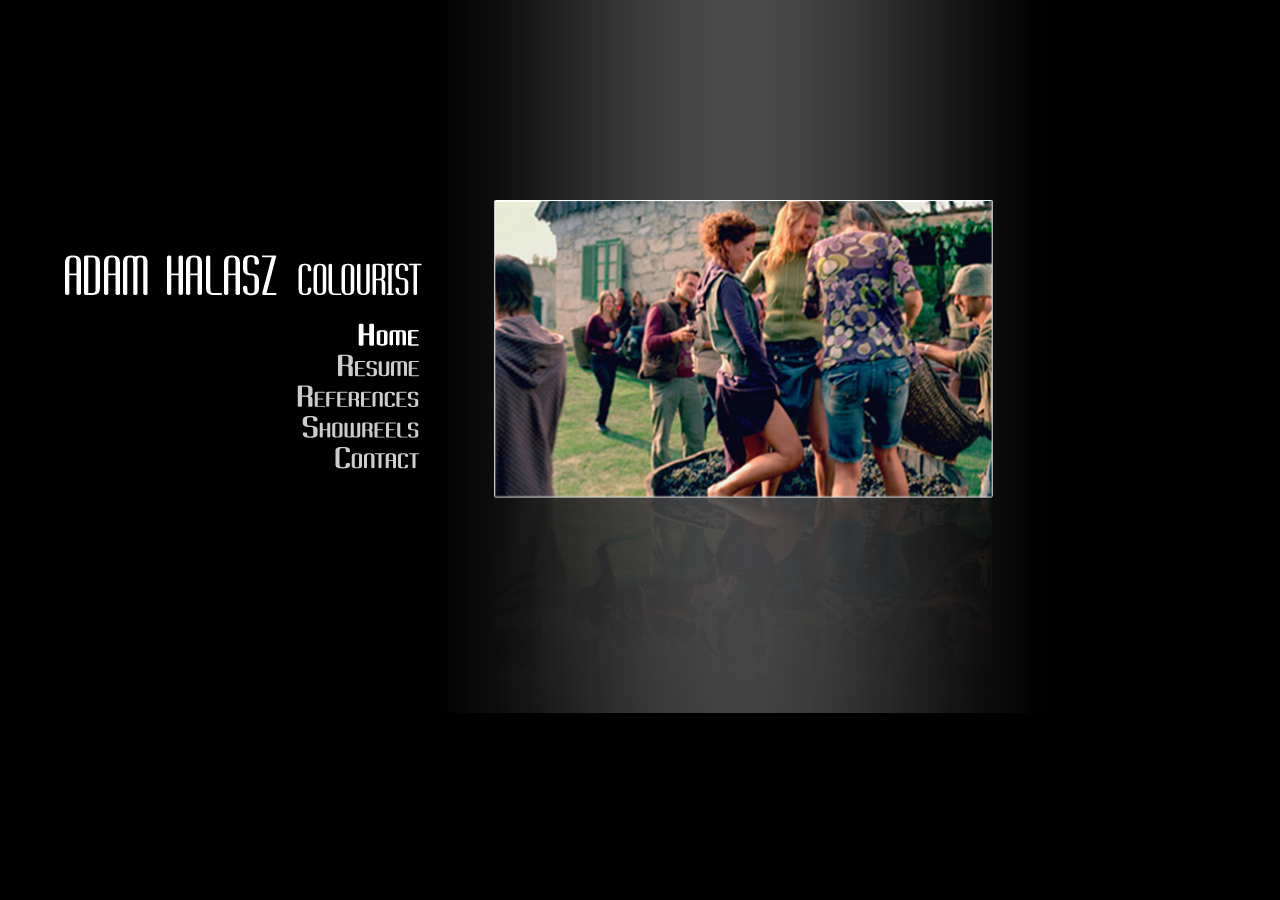
<file: index.html>
<!DOCTYPE html PUBLIC "-//W3C//DTD XHTML 1.0 Transitional//EN" "http://www.w3.org/TR/xhtml1/DTD/xhtml1-transitional.dtd">
<html xmlns="http://www.w3.org/1999/xhtml">
<head>
<meta http-equiv="Content-Type" content="text/html; charset=utf-8" />
<title>Adam Halasz colourist</title>
<link href="css/adamHalasz_website2.css" rel="stylesheet" type="text/css" />
<link rel="shortcut icon" href="favicon.ico" type="image/x-icon" />
</head>
<body>
<div id="hatter">
  <div id="hatter_csik" class="csikos_hatteru" >
    <div id="home_kep"><img src="img/kep_home.png" alt="home" width="499" height="513" /></div>
    <!--img src="png/hatter_csik.png" alt="hatter" width="638" height="713" /-->
  </div>  
  <div id="hatter_menu">
    <div id="adamHalaszColourist">
        <a href="index.html" class="img-link-a">
            <img id="img_maintitle" src="png/adamhalaszcolourist.png" alt="adam halasz colourist" width="367" height="59" />
        </a>
    </div>
    <div id="menu">
      <div id="menu_home"><a class="menuitem-a" href="index.html"><img id="img_menu_home" src="img/menu_home.png" alt="menu_home" width="139" height="93" class="img-menu-item-selected" /></a></div>
      <div id="menu_resume"><a class="menuitem-a" href="resume.html"><img id="img_menu_resume" src="img/menu_resume.png" alt="menu_resume" width="139" height="93" class="img-menu-item" /></a></div>
      <div id="menu_references"><a class="menuitem-a" href="http://www.imdb.com/name/nm2840655/" target="_blank"><img id="img_menu_references" src="img/menu_gomb_references.png" alt="menu_references" width="139" height="93" class="img-menu-item" /></a></div>
      <div id="menu_showreels"><a class="menuitem-a" href="showreels.html"><img id="img_menu_showreels" src="img/menu_showreels.png" alt="menu_showreels" width="139" height="93" class="img-menu-item" /></a></div>
      <div id="menu_contact"><a class="menuitem-a" href="contact.html"><img id="img_menu_contact" src="img/menu_contact.png" alt="menu_contact" width="139" height="93" class="img-menu-item" /></a></div>
    </div>  </div>
  <div id="hatter_showreels_flash">
  
  </div>
</div>
</body>
</html>
</file>
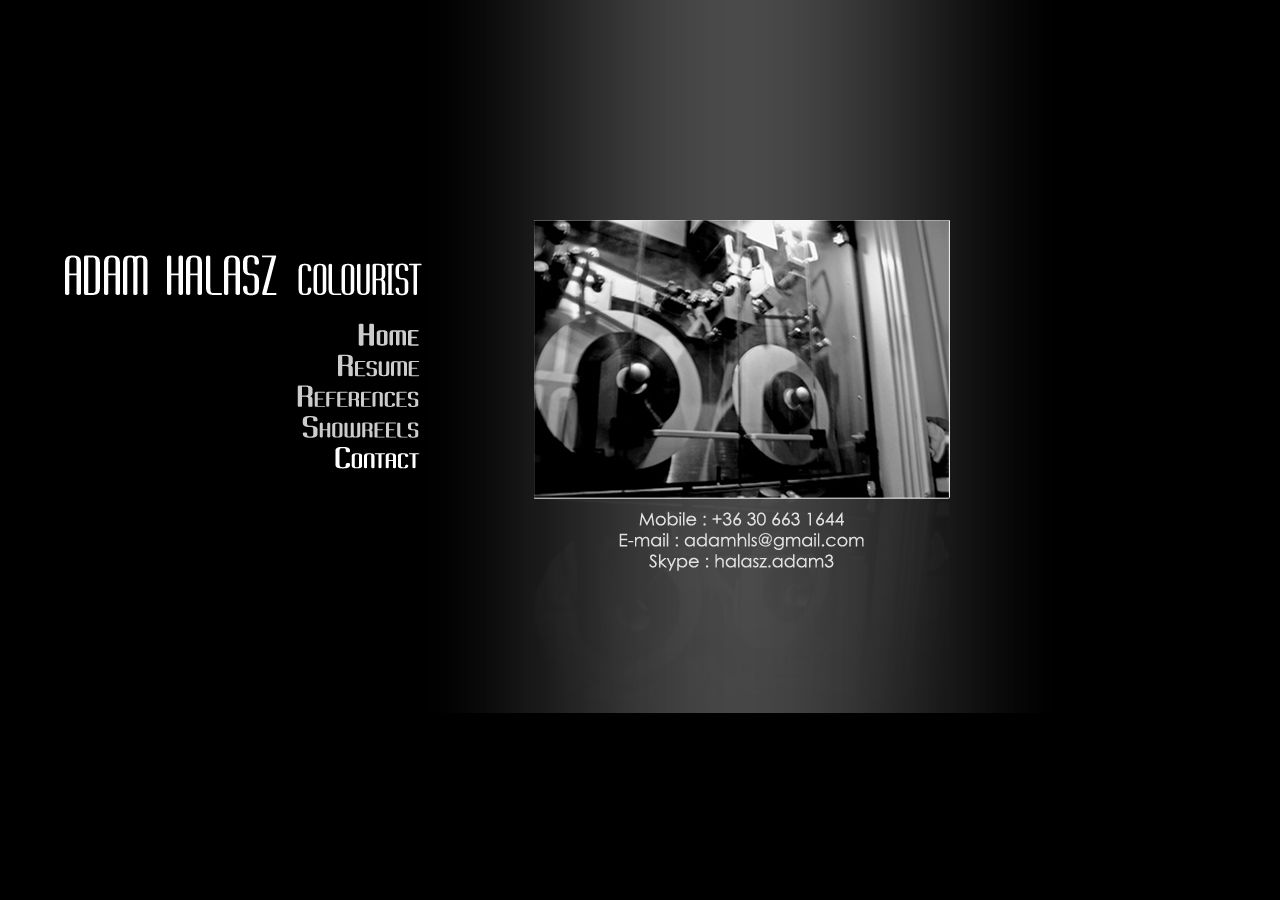
<file: contact.html>
<!DOCTYPE html PUBLIC "-//W3C//DTD XHTML 1.0 Transitional//EN" "http://www.w3.org/TR/xhtml1/DTD/xhtml1-transitional.dtd">
<html xmlns="http://www.w3.org/1999/xhtml">
<head>
<meta http-equiv="Content-Type" content="text/html; charset=UTF-8" />
<title>Adam Halasz colourist</title>
<link href="css/adamHalasz_website2.css" rel="stylesheet" type="text/css" />
<Link rel="shortcut icon" href="favicon.ico">
</head>
<body>
<div id="hatter">
  <div id="hatter_csik" class="csikos_hatteru" >
    <div id="home_kep">
      <div id="contact_kep">
        <div id="contact_adatok">
            <!-- img src="png/contact_adatok.png" width="416" height="62" / -->
            <div class="contact-item" id="contact-item-1">
                <img src="img/contact_adatok_mobile.png" class="contact-item-img" width="416" height="42" />
            </div>
            <!--
            <div class="contact-item" id="contact-item-2">
                <img src="img/contact_adatok_indiaimobil.png"  class="contact-item-img" width="416" height="42" />
            </div>
            
            <div class="contact-item" id="contact-item-3">
                <img src="img/contact_adatok_email.png"  class="contact-item-img" width="416" height="42" />
            </div>
            <div class="contact-item" id="contact-item-4">
                <img src="img/contact_adatok_skype.png"  class="contact-item-img" width="416" height="42" />
            </div>-->
                       

            
            <div class="contact-item" id="contact-item-2">
                <img src="img/contact_adatok_email.png"  class="contact-item-img" width="416" height="42" />
            </div>
            <div class="contact-item" id="contact-item-3">
                <img src="img/contact_adatok_skype.png"  class="contact-item-img" width="416" height="42" />
            </div>
						
						
						
        </div>
        <img src="png/contact_kep.png" alt="contact" width="416" height="494" />
      </div>
    </div>
    <!--img src="png/hatter_csik.png" alt="hatter" width="638" height="713" /-->
  </div>  
  <div id="hatter_menu">
    <div id="adamHalaszColourist">
        <a href="index.html" class="img-link-a">
            <img id="img_maintitle" src="png/adamhalaszcolourist.png" alt="adam halasz colourist" width="367" height="59" />
        </a>
    </div>
    <div id="menu">
      <div id="menu_home"><a class="menuitem-a" href="index.html"><img id="img_menu_home" src="img/menu_home.png" alt="menu_home" width="139" height="93" class="img-menu-item" /></a></div>
      <div id="menu_resume"><a class="menuitem-a" href="resume.html"><img id="img_menu_resume" src="img/menu_resume.png" alt="menu_resume" width="139" height="93" class="img-menu-item" /></a></div>
      <div id="menu_references"><a class="menuitem-a" href="http://www.imdb.com/name/nm2840655/" target="_blank"><img id="img_menu_references" src="img/menu_gomb_references.png" alt="menu_references" width="139" height="93" class="img-menu-item" /></a></div>
      <div id="menu_showreels"><a class="menuitem-a" href="showreels.html"><img id="img_menu_showreels" src="img/menu_showreels.png" alt="menu_showreels" width="139" height="93" class="img-menu-item" /></a></div>
      <div id="menu_contact"><a class="menuitem-a" href="contact.html"><img id="img_menu_contact" src="img/menu_contact.png" alt="menu_contact" width="139" height="93" class="img-menu-item-selected" /></a></div>
    </div>  </div>
</div>
</body>
</html>
</file>
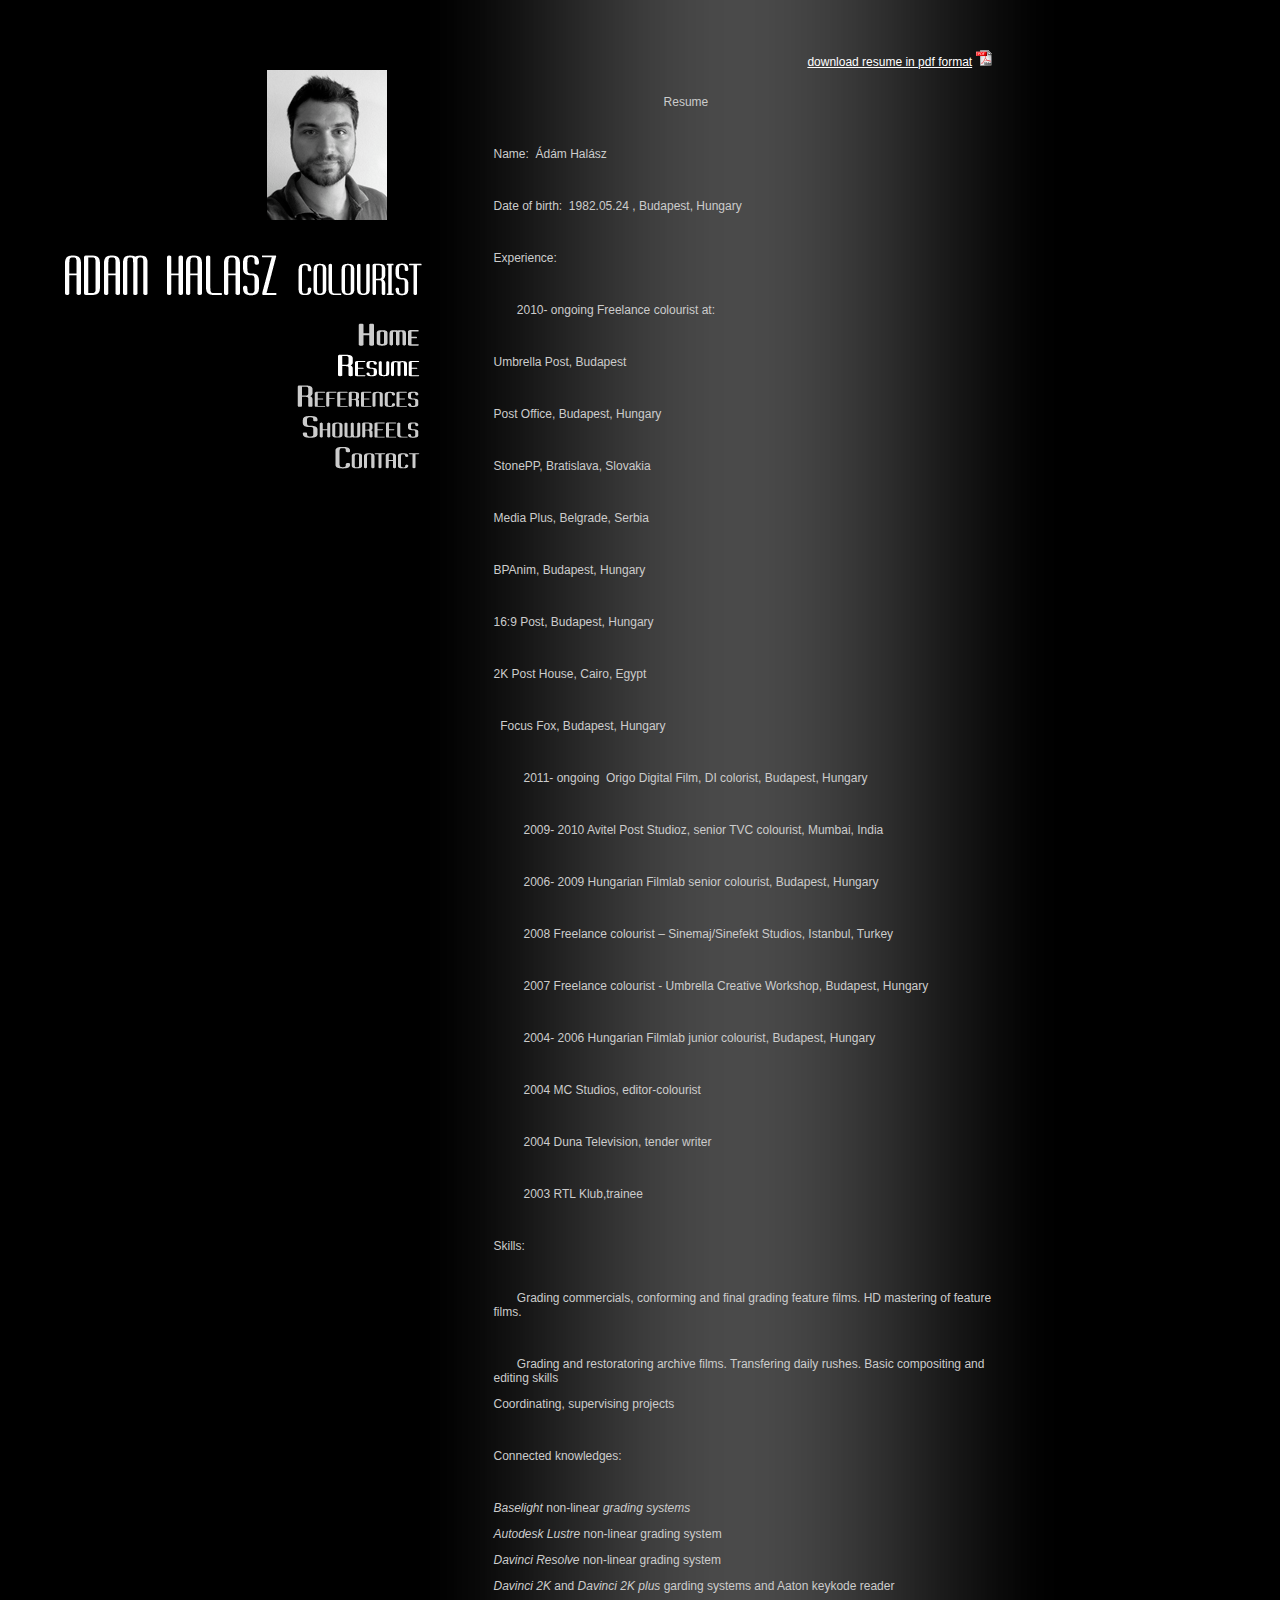
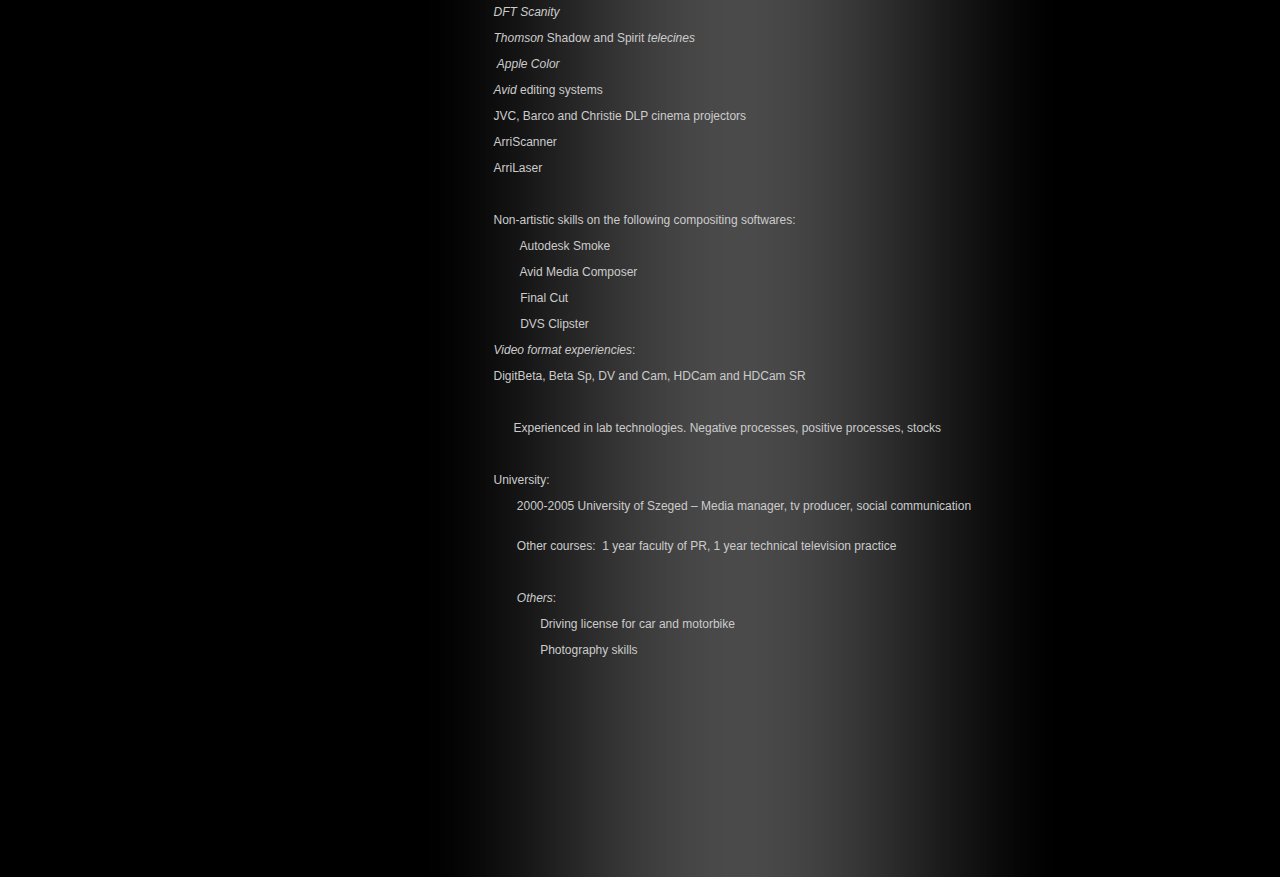
<file: resume.html>
<!DOCTYPE html PUBLIC "-//W3C//DTD XHTML 1.0 Transitional//EN" "http://www.w3.org/TR/xhtml1/DTD/xhtml1-transitional.dtd">
<html xmlns="http://www.w3.org/1999/xhtml">
<head>
<meta http-equiv="Content-Type" content="text/html; charset=UTF-8" />
<title>Adam Halasz colourist</title>
<link href="css/adamHalasz_website2.css" rel="stylesheet" type="text/css" />
<Link rel="shortcut icon" href="favicon.ico">
</head>
<body>
<div id="hatter">
  <div id="hatter_csik_resume" class="csikos_hatteru" >
    <div id="div_resume_content">
	<div align="right"><a href="Adam_Halasz_colorist_resume.pdf" target="_blank">download resume in pdf format</a> <img src="png/pdf.gif" alt="" width="16px" /></div><br />

<p class="p1">                                                   <span class="s1">Resume</span></p>
<p class="p2"><br></p>
<p class="p1">Name:  Ádám Halász                                                </p>
<p class="p3"><br></p>
<p class="p1">Date of birth:  1982.05.24 <span class="s2">, </span><span class="s3">Budapest, Hungary</span><span class="s4">       </span></p>
<p class="p4"><span class="s1"></span><br></p>
<p class="p5"><span class="s1">Experience:</span></p>
<p class="p6"><br></p>
<p class="p1"><span class="s2"><span class="Apple-converted-space">       </span></span>2010- ongoing Freelance<span class="s2"> </span>colourist at:</p>
<p class="p6"><br></p>
<p class="p7">Umbrella Post, Budapest</p>
<p class="p8"><br></p>
<p class="p7">Post Office, Budapest, Hungary</p>
<p class="p8"><br></p>
<p class="p7">StonePP, Bratislava, Slovakia<span class="Apple-converted-space"> </span></p>
<p class="p8"><br></p>
<p class="p7">Media Plus, Belgrade, Serbia</p>
<p class="p8"><br></p>
<p class="p7">BPAnim, Budapest, Hungary</p>
<p class="p9"><br></p>
<p class="p7">16:9 Post, Budapest, Hungary</p>
<p class="p8"><br></p>
<p class="p7">2K Post House, Cairo, Egypt</p>
<p class="p6"><br></p>
<p class="p1"><span class="s2"><span class="Apple-converted-space"> <span class="Apple-tab-span">	</span><span class="Apple-tab-span">	</span><span class="Apple-tab-span">	</span><span class="Apple-tab-span">	</span><span class="Apple-tab-span">	</span></span></span>Focus Fox, Budapest, Hungary<span class="Apple-converted-space"> </span></p>
<p class="p6"><br></p>
<p class="p1"><span class="s2"><span class="Apple-converted-space">         </span></span>2011- ongoing<span class="s2"><span class="Apple-converted-space">  </span></span>Origo Digital Film, DI colorist, Budapest, Hungary<span class="s2"> <span class="Apple-converted-space">         </span></span></p>
<p class="p6"><span class="Apple-converted-space">    </span></p>
<p class="p1"><span class="s2"><span class="Apple-converted-space">         </span></span>2009- 2010 Avitel Post Studioz, senior TVC colo<span class="s3">u</span>rist, Mumbai, India<span class="s2"> <span class="Apple-converted-space">       </span></span></p>
<p class="p6"><span class="Apple-converted-space">         </span></p>
<p class="p1"><span class="s2"><span class="Apple-converted-space">         </span></span>2006- 2009 Hungarian Filmlab senior colo<span class="s3">u</span>rist,<span class="s2"> </span>Budapest<span class="s2">,</span> Hungary</p>
<p class="p6"><span class="Apple-converted-space">         </span></p>
<p class="p1"><span class="s2"><span class="Apple-converted-space">         </span></span>2008 Freelance colo<span class="s3">u</span>rist – Sinemaj/Sinefekt Studios, Istanbul, Tur<span class="s2">k</span>ey</p>
<p class="p6"><span class="Apple-converted-space">         </span></p>
<p class="p1"><span class="s2"><span class="Apple-converted-space">         </span></span>2007 Freelance colo<span class="s3">u</span>rist - Umbrella Creative Workshop,<span class="s2"> </span>Budapest<span class="s2">,</span> Hungary</p>
<p class="p6"><span class="Apple-converted-space">         </span></p>
<p class="p1"><span class="s2"><span class="Apple-converted-space">         </span></span>2004-<span class="s2"> </span>2006 Hungarian Filmlab junior colo<span class="s3">u</span>rist,<span class="s2"> </span>Budapest<span class="s2">,</span> Hungary</p>
<p class="p6"><span class="Apple-converted-space">         </span></p>
<p class="p1"><span class="s2"><span class="Apple-converted-space">         </span></span>2004 MC Studios, editor-colo<span class="s3">u</span>rist<span class="Apple-converted-space">   </span><span class="s2"> <span class="Apple-converted-space"> </span></span></p>
<p class="p6"><span class="Apple-converted-space">         </span></p>
<p class="p1"><span class="s2"><span class="Apple-converted-space">         </span></span>2004 Duna Television, tender writer</p>
<p class="p10"><span class="Apple-converted-space">    </span><span class="s5">   </span><span class="Apple-converted-space"> </span></p>
<p class="p1"><span class="s2"><span class="Apple-converted-space">         </span></span>2003 RTL Klub,trainee</p>
<p class="p6"><span class="s1"></span><br></p>
<p class="p5"><span class="s1">Skills:</span></p>
<p class="p1">     <span class="s2"> </span> </p>
<p class="p1"><span class="Apple-converted-space">       </span>Grading commercials, conforming and final grading feature films. HD mastering of feature films.        </p>
<p class="p1">       </p>
<p class="p1"><span class="Apple-converted-space">       </span>Grading and restoratoring archive films. Transfering daily rushes. Basic compositing and editing skills<span class="s2"><span class="Apple-converted-space">       </span></span></p>
<p class="p1">Coordinating, supervising projects</p>
<p class="p4"><span class="s1"></span><br></p>
<p class="p5"><span class="s1">Connected knowledges:</span></p>
<p class="p6"><b></b><br></p>
<p class="p1"><i>Baselight</i> non<span class="s2">-</span>linear <i>grading systems</i><span class="Apple-converted-space"> </span></p>
<p class="p1"><i>Autodesk Lustre</i> non-linear grading system<span class="Apple-converted-space"> </span></p>
<p class="p1"><i>Davinci Resolve</i> non-linear grading system</p>
<p class="p1"><i>Davinci</i> <i>2K</i> and <i>Davinci 2K plus</i> garding systems and Aaton keykode reader</p>
<p class="p1"><i>DFT Scanity</i></p>
<p class="p1"><i>Thomson</i> Shadow and Spirit <i>telecines</i></p>
<p class="p1"><span class="s2"><span class="Apple-converted-space"> </span></span><i>Apple Color</i><span class="Apple-converted-space"> </span></p>
<p class="p1"><i>Avid</i> editing systems</p>
<p class="p1">JVC, Barco and Christie DLP cinema projectors</p>
<p class="p1">ArriScanner</p>
<p class="p1">ArriLaser</p>
<p class="p6"><br></p>
<p class="p1">Non-artistic skills on the following compositing softwares:</p>
<p class="p1"><span class="s6"><span class="Apple-converted-space">        </span></span>Autodesk Smoke</p>
<p class="p1"><span class="Apple-converted-space">        </span>Avid Media Composer</p>
<p class="p1"><span class="Apple-converted-space">        </span>Final Cut<span class="Apple-converted-space"> </span></p>
<p class="p1"><span class="Apple-converted-space">        </span><span class="s2">DVS </span>Clipster</p>
<p class="p11"><i>Video format experiencies</i>:<span class="Apple-converted-space"> </span></p>
<p class="p12">DigitBeta, Beta Sp, DV and Cam, HDCam and HDCam SR</p>
<p class="p1">     <span class="Apple-converted-space"> </span></p>
<p class="p1"><span class="Apple-converted-space">      </span>Experienced in lab technologies. Negative processes, positive processes, stocks</p>
<p class="p6"><span class="s1"></span><br></p>
<p class="p1"><span class="s1">University:</span></p>
<p class="p1">       2000-2005 University of Szeged – <span class="s2">M</span>edia<span class="s2"> </span>manager, tv producer<span class="s2">, </span>social communication                   <span class="Apple-converted-space"> </span></p>
<p class="p1">       Other courses:  1 year faculty of PR, 1 year technical<span class="s2"> </span>television practice</p>
<p class="p6"><br></p>
<p class="p10"><span class="Apple-converted-space">       </span><span class="s5"><i>Others</i>:</span></p>
<p class="p1"><span class="s2"><span class="Apple-converted-space">              </span></span>Driving license for car and motorbike</p>
<p class="p1"><span class="s2"><span class="Apple-converted-space">              </span></span>Photography skills</p>
<p class="p6"><br></p>
<p class="p6"><br></p>
<p class="p2"><br></p>
<p class="p2"><br></p>
<p class="p2"><br></p>
<p class="p6"><br></p>
<p class="p13"><br></p>
<p class="p6"><br></p>
	
    </div>
  </div>  
  <div id="hatter_menu">
    <div id="div_resume_picture">
        <img id="img_resume_picture" src="img/Resume_picture.jpg" alt="img_resume_picture" />
    </div>
    <div id="adamHalaszColourist">
        <a href="index.html" class="img-link-a">
            <img id="img_maintitle" src="png/adamhalaszcolourist.png" alt="adam halasz colourist" width="367" height="59" />
        </a>
    </div>
    <div id="menu">
      <div id="menu_home"><a class="menuitem-a" href="index.html"><img id="img_menu_home" src="img/menu_home.png" alt="menu_home" width="139" height="93" class="img-menu-item" /></a></div>
      <div id="menu_resume"><a class="menuitem-a" href="resume.html"><img id="img_menu_resume" src="img/menu_resume.png" alt="menu_resume" width="139" height="93" class="img-menu-item-selected" /></a></div>
      <div id="menu_references"><a class="menuitem-a" href="http://www.imdb.com/name/nm2840655/" target="_blank"><img id="img_menu_references" src="img/menu_gomb_references.png" alt="menu_references" width="139" height="93" class="img-menu-item" /></a></div>
      <div id="menu_showreels"><a class="menuitem-a" href="showreels.html"><img id="img_menu_showreels" src="img/menu_showreels.png" alt="menu_showreels" width="139" height="93" class="img-menu-item" /></a></div>
      <div id="menu_contact"><a class="menuitem-a" href="contact.html"><img id="img_menu_contact" src="img/menu_contact.png" alt="menu_contact" width="139" height="93" class="img-menu-item" /></a></div>
    </div>  </div>
</div>
</body>
</html>
</file>
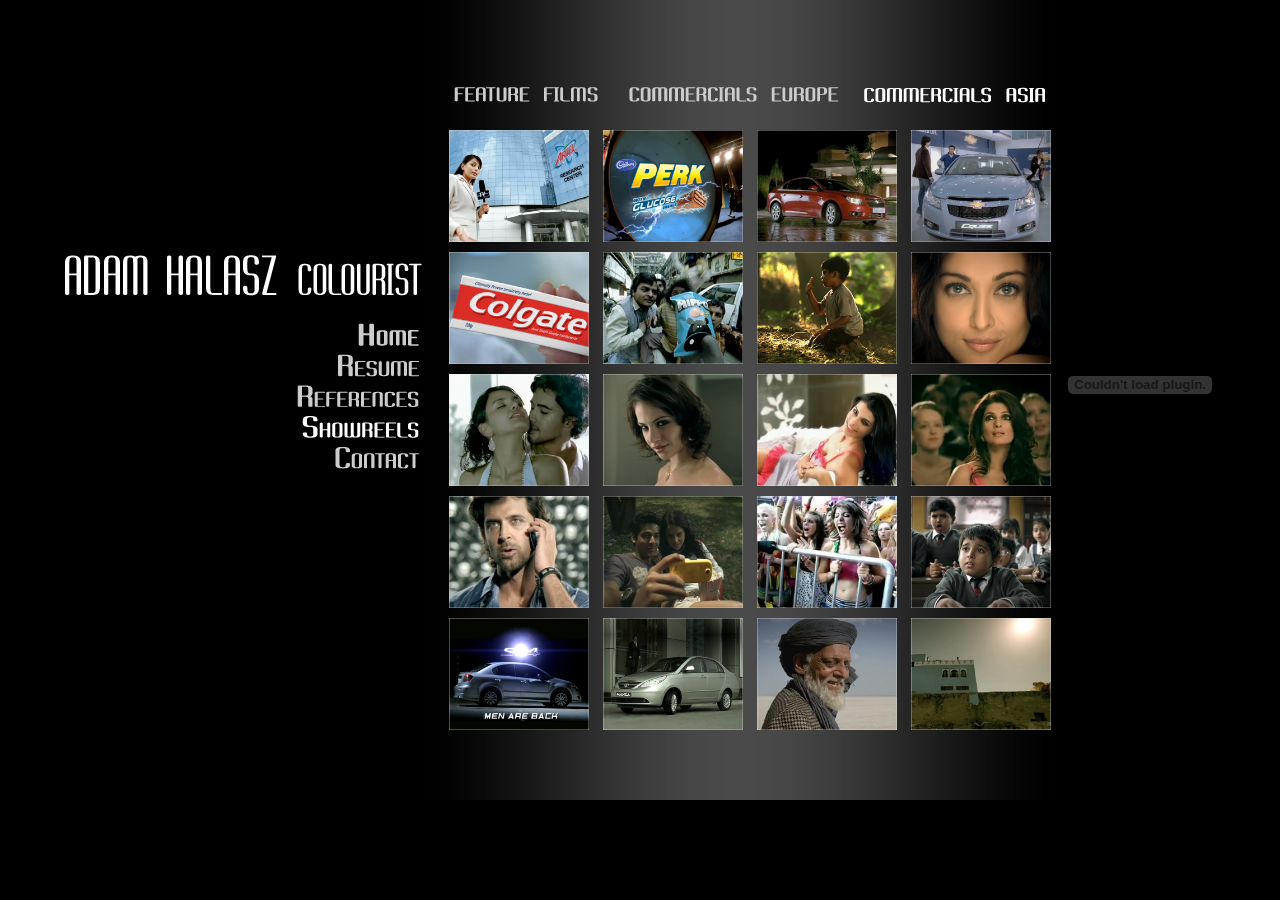
<file: showreels_commercials_asia.html>
<!DOCTYPE html PUBLIC "-//W3C//DTD XHTML 1.0 Transitional//EN" "http://www.w3.org/TR/xhtml1/DTD/xhtml1-transitional.dtd">
<html xmlns="http://www.w3.org/1999/xhtml">
<head>
<meta http-equiv="Content-Type" content="text/html; charset=UTF-8" />
<title>Adam Halasz colourist</title>
<link href="css/adamHalasz_website2.css" rel="stylesheet" type="text/css" />
<link href="css/colorbox.css" rel="stylesheet" type="text/css" />
<link rel="shortcut icon" href="favicon.ico" type="image/x-icon" />
<script type="text/javascript" src="//cdnjs.cloudflare.com/ajax/libs/jquery/2.1.0/jquery.min.js"></script>
</head>
<body>
<div id="hatter">
  <div id="hatter_csik_showrheels" class="csikos_hatteru" >    <div id="div_showreels_submenu" class="div-showreels-submenu-top">
        <div id="div_showreels_submenu_films" class="div_showreels_submenu_item">
            <a href="showreels_feature_films.html"><img class="img-showreels-menu-item" alt="feature_films" src="img/menu_gomb_showreels_feature_films.png" width="210" height="85" /></a> <!-- width="210" -->
        </div>
        <div id="div_showreels_submenu_europe" class="div_showreels_submenu_item">
            <a href="showreels_commercials_europe.html"><img class="img-showreels-menu-item" alt="commercials_europe" src="img/menu_gomb_showreels_comm_europe.png" width="210" height="85" /></a>
        </div>
        <div id="div_showreels_submenu_asia" class="div_showreels_submenu_item">
            <a href="showreels_commercials_asia.html"><img class="img-showreels-menu-item-selected" alt="commercials_asia" src="img/menu_gomb_showreels_comm_asia.png" width="210" height="85" /></a>
        </div>
    </div>
    <!-- COMMERCIALS_ASIA -->
    <div class="video-img-grid" >

	<div class='grid-one-result'>
		<a href="http://player.vimeo.com/video/84506426" class="vimeo"><img class='grid-img' src='videos/commercials_asia/Ariel.png' alt='Ariel' title='Ariel' width='140' /></a>
	</div>
	<div class='grid-one-result'>
		<a href="http://player.vimeo.com/video/84506474" class="vimeo"><img class='grid-img' src='videos/commercials_asia/Cadburry%20Perk.png' alt='Cadburry Perk' title='Cadburry Perk' width='140' /></a>
	</div>
	<div class='grid-one-result'>
		<a href="http://player.vimeo.com/video/84518835" class="vimeo"><img class='grid-img' src='videos/commercials_asia/Chevy%20Pool.png' alt='Chevy Pool' title='Chevy Pool' width='140' /></a>
	</div>
	<div class='grid-one-result'>
		<a href="http://player.vimeo.com/video/84518836" class="vimeo"><img class='grid-img' src='videos/commercials_asia/Chevy%20Race.png' alt='Chevy Race' title='Chevy Race' width='140' /></a>
	</div>
	<div class='grid-one-result'>
		<a href="http://player.vimeo.com/video/84518837" class="vimeo"><img class='grid-img' src='videos/commercials_asia/Colgate.png' alt='Colgate' title='Colgate' width='140' /></a>
	</div>
	<div class='grid-one-result'>
		<a href="http://player.vimeo.com/video/84519845" class="vimeo"><img class='grid-img' src='videos/commercials_asia/Hippo%20chips.png' alt='Hippo chips' title='Hippo chips' width='140' /></a>
	</div>
	<div class='grid-one-result'>
		<a href="http://player.vimeo.com/video/84519846" class="vimeo"><img class='grid-img' src='videos/commercials_asia/Lifebouy.png' alt='Lifebouy' title='Lifebouy' width='140' /></a>
	</div>
	<div class='grid-one-result'>
		<a href="http://player.vimeo.com/video/84519847" class="vimeo"><img class='grid-img' src='videos/commercials_asia/Lux.png' alt='Lux' title='Lux' width='140' /></a>
	</div>
	<div class='grid-one-result'>
		<a href="http://player.vimeo.com/video/84519848" class="vimeo"><img class='grid-img' src='videos/commercials_asia/Manforce%20Condoms%20Chocolate.png' alt='Manforce Condoms Chocolate' title='Manforce Condoms Chocolate' width='140' /></a>
	</div>
	<div class='grid-one-result'>
		<a href="http://player.vimeo.com/video/84519849" class="vimeo"><img class='grid-img' src='videos/commercials_asia/Manforce%20Condoms%20Full%20Range.png' alt='Manforce Condoms Full Range' title='Manforce Condoms Full Range' width='140' /></a>
	</div>
	<div class='grid-one-result'>
		<a href="http://player.vimeo.com/video/84652432" class="vimeo"><img class='grid-img' src='videos/commercials_asia/Manforce%20Condoms%20Strawberry.png' alt='Manforce Condoms Strawberry' title='Manforce Condoms Strawberry' width='140' /></a>
	</div>
	<div class='grid-one-result'>
		<a href="http://player.vimeo.com/video/84652433" class="vimeo"><img class='grid-img' src='videos/commercials_asia/Micromax%20Mobile.png' alt='Micromax Mobile' title='Micromax Mobile' width='140' /></a>
	</div>
	<div class='grid-one-result'>
		<a href="http://player.vimeo.com/video/84652434" class="vimeo"><img class='grid-img' src='videos/commercials_asia/Reliance%20Telecom.png' alt='Reliance Telecom' title='Reliance Telecom' width='140' /></a>
	</div>
	<div class='grid-one-result'>
		<a href="http://player.vimeo.com/video/84652435" class="vimeo"><img class='grid-img' src='videos/commercials_asia/Samsung%20Corby%20Mobile.png' alt='Samsung Corby Mobile' title='Samsung Corby Mobile' width='140' /></a>
	</div>
	<div class='grid-one-result'>
		<a href="http://player.vimeo.com/video/84652436" class="vimeo"><img class='grid-img' src='videos/commercials_asia/SetWet%20Hair%20Gel.png' alt='SetWet Hair Gel' title='SetWet Hair Gel' width='140' /></a>
	</div>
	<div class='grid-one-result'>
		<a href="http://player.vimeo.com/video/84652799" class="vimeo"><img class='grid-img' src='videos/commercials_asia/Spice%20Mobile.png' alt='Spice Mobile' title='Spice Mobile' width='140' /></a>
	</div>
	<div class='grid-one-result'>
		<a href="http://player.vimeo.com/video/84652800" class="vimeo"><img class='grid-img' src='videos/commercials_asia/Suzuki%20SX4.png' alt='Suzuki SX4' title='Suzuki SX4' width='140' /></a>
	</div>
	<div class='grid-one-result'>
		<a href="http://player.vimeo.com/video/84652801" class="vimeo"><img class='grid-img' src='videos/commercials_asia/Tata%20Indigo%20Manza.png' alt='Tata Indigo Manza' title='Tata Indigo Manza' width='140' /></a>
	</div>
	<div class='grid-one-result'>
		<a href="http://player.vimeo.com/video/84652802" class="vimeo"><img class='grid-img' src='videos/commercials_asia/Times%20Of%20India.png' alt='Times Of India' title='Times Of India' width='140' /></a>
	</div>
	<div class='grid-one-result'>
		<a href="http://player.vimeo.com/video/84652803" class="vimeo"><img class='grid-img' src='videos/commercials_asia/V%20Guard.png' alt='V Guard' title='V Guard' width='140' /></a>
	</div>    </div>
<!-- All cases together -->

<!--  
    <div id="div_references_content">
      <ul>
        <li><a href="videos/commercial01.flv" rel="shadowbox[Vacation];height=480;width=640">commercial</a></li>
        <li><a href="videos/night.flv" rel="shadowbox[Vacation];height=240;width=320">santana</a></li>
		<li><a href="videos/commercials_asia/Ariel.flv" rel="shadowbox[Vacation];height=240;width=320">Ariel.flv</a></li><li><a href="videos/commercials_asia/Ariel.png" rel="shadowbox[Vacation];height=240;width=320">Ariel.png</a></li><li><a href="videos/commercials_asia/Cadburry Perk.flv" rel="shadowbox[Vacation];height=240;width=320">Cadburry Perk.flv</a></li><li><a href="videos/commercials_asia/Cadburry Perk.png" rel="shadowbox[Vacation];height=240;width=320">Cadburry Perk.png</a></li><li><a href="videos/commercials_asia/Chevy Pool.flv" rel="shadowbox[Vacation];height=240;width=320">Chevy Pool.flv</a></li><li><a href="videos/commercials_asia/Chevy Pool.png" rel="shadowbox[Vacation];height=240;width=320">Chevy Pool.png</a></li><li><a href="videos/commercials_asia/Chevy Race.flv" rel="shadowbox[Vacation];height=240;width=320">Chevy Race.flv</a></li><li><a href="videos/commercials_asia/Chevy Race.png" rel="shadowbox[Vacation];height=240;width=320">Chevy Race.png</a></li><li><a href="videos/commercials_asia/Colgate.flv" rel="shadowbox[Vacation];height=240;width=320">Colgate.flv</a></li><li><a href="videos/commercials_asia/Colgate.png" rel="shadowbox[Vacation];height=240;width=320">Colgate.png</a></li><li><a href="videos/commercials_asia/Feature Film Showreel.png" rel="shadowbox[Vacation];height=240;width=320">Feature Film Showreel.png</a></li><li><a href="videos/commercials_asia/Hippo chips.flv" rel="shadowbox[Vacation];height=240;width=320">Hippo chips.flv</a></li><li><a href="videos/commercials_asia/Hippo chips.png" rel="shadowbox[Vacation];height=240;width=320">Hippo chips.png</a></li><li><a href="videos/commercials_asia/Lifebouy.flv" rel="shadowbox[Vacation];height=240;width=320">Lifebouy.flv</a></li><li><a href="videos/commercials_asia/Lifebouy.png" rel="shadowbox[Vacation];height=240;width=320">Lifebouy.png</a></li><li><a href="videos/commercials_asia/Lux.flv" rel="shadowbox[Vacation];height=240;width=320">Lux.flv</a></li><li><a href="videos/commercials_asia/Lux.png" rel="shadowbox[Vacation];height=240;width=320">Lux.png</a></li><li><a href="videos/commercials_asia/Manforce Condoms Chocolate.flv" rel="shadowbox[Vacation];height=240;width=320">Manforce Condoms Chocolate.flv</a></li><li><a href="videos/commercials_asia/Manforce Condoms Chocolate.png" rel="shadowbox[Vacation];height=240;width=320">Manforce Condoms Chocolate.png</a></li><li><a href="videos/commercials_asia/Manforce Condoms Full Range.flv" rel="shadowbox[Vacation];height=240;width=320">Manforce Condoms Full Range.flv</a></li><li><a href="videos/commercials_asia/Manforce Condoms Full Range.png" rel="shadowbox[Vacation];height=240;width=320">Manforce Condoms Full Range.png</a></li><li><a href="videos/commercials_asia/Manforce Condoms Strawberry.flv" rel="shadowbox[Vacation];height=240;width=320">Manforce Condoms Strawberry.flv</a></li><li><a href="videos/commercials_asia/Manforce Condoms Strawberry.png" rel="shadowbox[Vacation];height=240;width=320">Manforce Condoms Strawberry.png</a></li><li><a href="videos/commercials_asia/Micromax Mobile.flv" rel="shadowbox[Vacation];height=240;width=320">Micromax Mobile.flv</a></li><li><a href="videos/commercials_asia/Micromax Mobile.png" rel="shadowbox[Vacation];height=240;width=320">Micromax Mobile.png</a></li><li><a href="videos/commercials_asia/Reliance Telecom.flv" rel="shadowbox[Vacation];height=240;width=320">Reliance Telecom.flv</a></li><li><a href="videos/commercials_asia/Reliance Telecom.png" rel="shadowbox[Vacation];height=240;width=320">Reliance Telecom.png</a></li><li><a href="videos/commercials_asia/Samsung Corby Mobile.flv" rel="shadowbox[Vacation];height=240;width=320">Samsung Corby Mobile.flv</a></li><li><a href="videos/commercials_asia/Samsung Corby Mobile.png" rel="shadowbox[Vacation];height=240;width=320">Samsung Corby Mobile.png</a></li><li><a href="videos/commercials_asia/SetWet Hair Gel.flv" rel="shadowbox[Vacation];height=240;width=320">SetWet Hair Gel.flv</a></li><li><a href="videos/commercials_asia/SetWet Hair Gel.png" rel="shadowbox[Vacation];height=240;width=320">SetWet Hair Gel.png</a></li><li><a href="videos/commercials_asia/Spice Mobile.flv" rel="shadowbox[Vacation];height=240;width=320">Spice Mobile.flv</a></li><li><a href="videos/commercials_asia/Spice Mobile.png" rel="shadowbox[Vacation];height=240;width=320">Spice Mobile.png</a></li><li><a href="videos/commercials_asia/Suzuki SX4.flv" rel="shadowbox[Vacation];height=240;width=320">Suzuki SX4.flv</a></li><li><a href="videos/commercials_asia/Suzuki SX4.png" rel="shadowbox[Vacation];height=240;width=320">Suzuki SX4.png</a></li><li><a href="videos/commercials_asia/Tata Indigo Manza.flv" rel="shadowbox[Vacation];height=240;width=320">Tata Indigo Manza.flv</a></li><li><a href="videos/commercials_asia/Tata Indigo Manza.png" rel="shadowbox[Vacation];height=240;width=320">Tata Indigo Manza.png</a></li><li><a href="videos/commercials_asia/Times Of India.flv" rel="shadowbox[Vacation];height=240;width=320">Times Of India.flv</a></li><li><a href="videos/commercials_asia/Times Of India.png" rel="shadowbox[Vacation];height=240;width=320">Times Of India.png</a></li><li><a href="videos/commercials_asia/V Guard.flv" rel="shadowbox[Vacation];height=240;width=320">V Guard.flv</a></li><li><a href="videos/commercials_asia/V Guard.png" rel="shadowbox[Vacation];height=240;width=320">V Guard.png</a></li>      </ul>  
    </div>
-->
    
  </div>  <!-- end of div#hatter_csik -->
  <div id="hatter_menu">
    <div id="adamHalaszColourist">
        <a href="index.html" class="img-link-a">
            <img id="img_maintitle" src="png/adamhalaszcolourist.png" alt="adam halasz colourist" width="367" height="59" />
        </a>
    </div>
    <div id="menu">
      <div id="menu_home"><a class="menuitem-a" href="index.html"><img id="img_menu_home" src="img/menu_home.png" alt="menu_home" width="139" height="93" class="img-menu-item" /></a></div>
      <div id="menu_resume"><a class="menuitem-a" href="resume.html"><img id="img_menu_resume" src="img/menu_resume.png" alt="menu_resume" width="139" height="93" class="img-menu-item" /></a></div>
      <div id="menu_references"><a class="menuitem-a" href="http://www.imdb.com/name/nm2840655/" target="_blank"><img id="img_menu_references" src="img/menu_gomb_references.png" alt="menu_references" width="139" height="93" class="img-menu-item" /></a></div>
      <div id="menu_showreels"><a class="menuitem-a" href="showreels.html"><img id="img_menu_showreels" src="img/menu_showreels.png" alt="menu_showreels" width="139" height="93" class="img-menu-item-selected" /></a></div>
      <div id="menu_contact"><a class="menuitem-a" href="contact.html"><img id="img_menu_contact" src="img/menu_contact.png" alt="menu_contact" width="139" height="93" class="img-menu-item" /></a></div>
    </div>  </div>
  <div id="hatter_showreels_flash">
<div id="div_showreels_flash2">
	<object classid="clsid:d27cdb6e-ae6d-11cf-96b8-444553540000" codebase="http://download.macromedia.com/pub/shockwave/cabs/flash/swflash.cab#version=10,0,0,0" width="157" height="369" id="flash_showreels_mod" align="middle">
	<param name="allowScriptAccess" value="sameDomain" />
	<param name="allowFullScreen" value="false" />
	<param name="movie" value="../flash/flash_showreels_mod.swf" /><param name="quality" value="high" /><param name="bgcolor" value="#ffffff" />	
    <embed src="flash/flash_showreels_mod.swf" quality="high" bgcolor="#ffffff" width="157" height="369" name="flash_showreels_mod" align="middle" allowScriptAccess="sameDomain" allowFullScreen="false" type="application/x-shockwave-flash" pluginspage="http://www.adobe.com/go/getflashplayer" />
	</object>
</div>
  
  </div>  
</div>
    <script src="js/jquery.colorbox-min.js" type="text/javascript"></script>
    <script src="js/main.js?2014031301" type="text/javascript"></script>
</body>
</html>
</file>
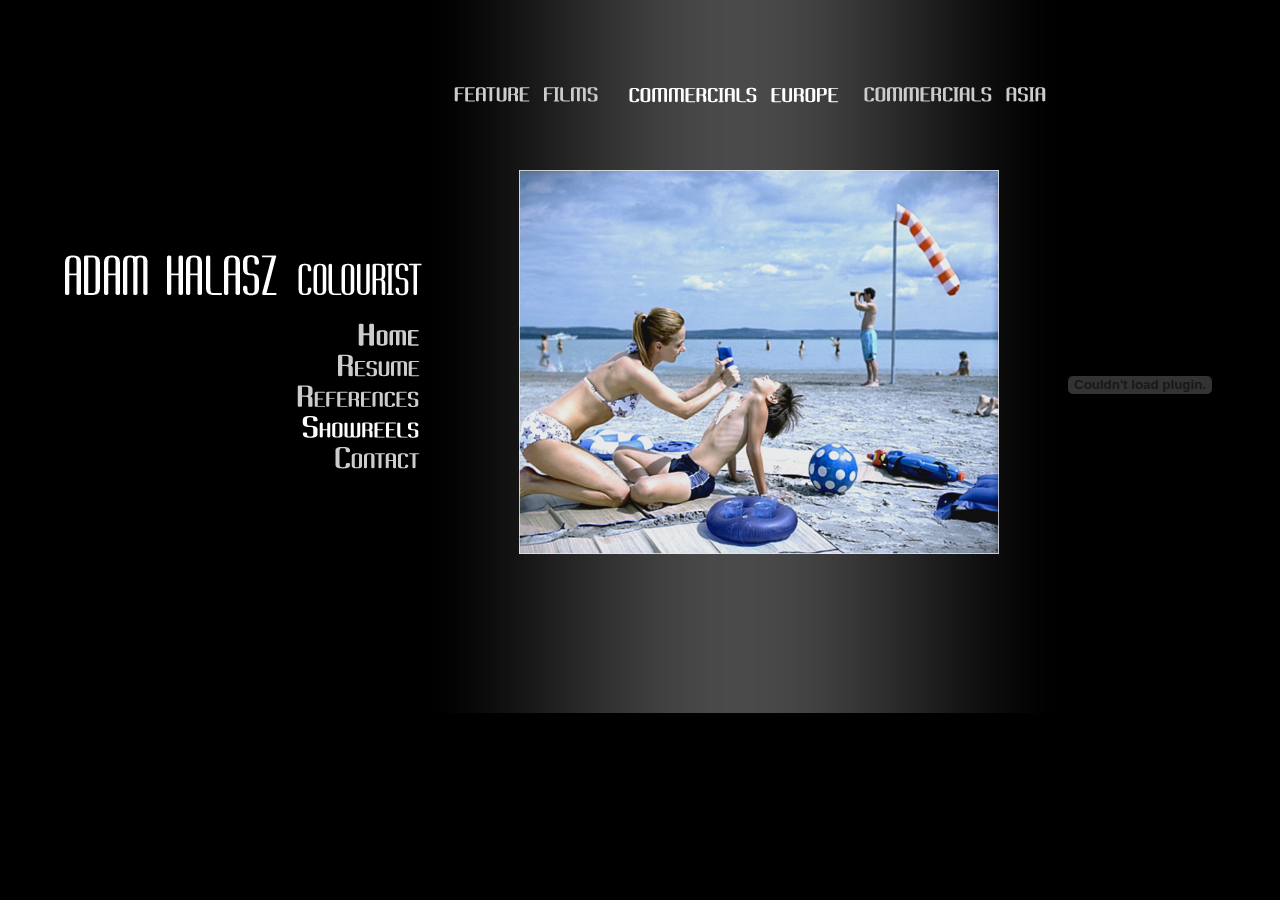
<file: showreels_commercials_europe.html>
<!DOCTYPE html PUBLIC "-//W3C//DTD XHTML 1.0 Transitional//EN" "http://www.w3.org/TR/xhtml1/DTD/xhtml1-transitional.dtd">
<html xmlns="http://www.w3.org/1999/xhtml">
<head>
<meta http-equiv="Content-Type" content="text/html; charset=UTF-8" />
<title>Adam Halasz colourist</title>
<link href="css/adamHalasz_website2.css" rel="stylesheet" type="text/css" />
<link href="css/colorbox.css" rel="stylesheet" type="text/css" />
<link rel="shortcut icon" href="favicon.ico" type="image/x-icon" />
<script type="text/javascript" src="//cdnjs.cloudflare.com/ajax/libs/jquery/2.1.0/jquery.min.js"></script>
</head>
<body>
<div id="hatter">
  <div id="hatter_csik" class="csikos_hatteru" >    <div id="div_showreels_submenu" class="div-showreels-submenu-top">
        <div id="div_showreels_submenu_films" class="div_showreels_submenu_item">
            <a href="showreels_feature_films.html"><img class="img-showreels-menu-item" alt="feature_films" src="img/menu_gomb_showreels_feature_films.png" width="210" height="85" /></a> <!-- width="210" -->
        </div>
        <div id="div_showreels_submenu_europe" class="div_showreels_submenu_item">
            <a href="showreels_commercials_europe.html"><img class="img-showreels-menu-item-selected" alt="commercials_europe" src="img/menu_gomb_showreels_comm_europe.png" width="210" height="85" /></a>
        </div>
        <div id="div_showreels_submenu_asia" class="div_showreels_submenu_item">
            <a href="showreels_commercials_asia.html"><img class="img-showreels-menu-item" alt="commercials_asia" src="img/menu_gomb_showreels_comm_asia.png" width="210" height="85" /></a>
        </div>
    </div>
    <!-- COMMERCIALS_EUROPE -->
    <div class="video-img-grid-center" >

	<div class='grid-one-result-center'>
		<a href="http://player.vimeo.com/video/84518838" class="vimeo"><img class='grid-img' src='videos/commercials_europe/Commercials%20Europe%202007-2009.png' alt='Commercials Europe 2007-2009' title='Commercials Europe 2007-2009' width='480' /></a>
	</div>    </div>    
<!-- All cases together -->

<!--  
    <div id="div_references_content">
      <ul>
        <li><a href="videos/commercial01.flv" rel="shadowbox[Vacation];height=480;width=640">commercial</a></li>
        <li><a href="videos/night.flv" rel="shadowbox[Vacation];height=240;width=320">santana</a></li>
		<li><a href="videos/commercials_asia/Ariel.flv" rel="shadowbox[Vacation];height=240;width=320">Ariel.flv</a></li><li><a href="videos/commercials_asia/Ariel.png" rel="shadowbox[Vacation];height=240;width=320">Ariel.png</a></li><li><a href="videos/commercials_asia/Cadburry Perk.flv" rel="shadowbox[Vacation];height=240;width=320">Cadburry Perk.flv</a></li><li><a href="videos/commercials_asia/Cadburry Perk.png" rel="shadowbox[Vacation];height=240;width=320">Cadburry Perk.png</a></li><li><a href="videos/commercials_asia/Chevy Pool.flv" rel="shadowbox[Vacation];height=240;width=320">Chevy Pool.flv</a></li><li><a href="videos/commercials_asia/Chevy Pool.png" rel="shadowbox[Vacation];height=240;width=320">Chevy Pool.png</a></li><li><a href="videos/commercials_asia/Chevy Race.flv" rel="shadowbox[Vacation];height=240;width=320">Chevy Race.flv</a></li><li><a href="videos/commercials_asia/Chevy Race.png" rel="shadowbox[Vacation];height=240;width=320">Chevy Race.png</a></li><li><a href="videos/commercials_asia/Colgate.flv" rel="shadowbox[Vacation];height=240;width=320">Colgate.flv</a></li><li><a href="videos/commercials_asia/Colgate.png" rel="shadowbox[Vacation];height=240;width=320">Colgate.png</a></li><li><a href="videos/commercials_asia/Feature Film Showreel.png" rel="shadowbox[Vacation];height=240;width=320">Feature Film Showreel.png</a></li><li><a href="videos/commercials_asia/Hippo chips.flv" rel="shadowbox[Vacation];height=240;width=320">Hippo chips.flv</a></li><li><a href="videos/commercials_asia/Hippo chips.png" rel="shadowbox[Vacation];height=240;width=320">Hippo chips.png</a></li><li><a href="videos/commercials_asia/Lifebouy.flv" rel="shadowbox[Vacation];height=240;width=320">Lifebouy.flv</a></li><li><a href="videos/commercials_asia/Lifebouy.png" rel="shadowbox[Vacation];height=240;width=320">Lifebouy.png</a></li><li><a href="videos/commercials_asia/Lux.flv" rel="shadowbox[Vacation];height=240;width=320">Lux.flv</a></li><li><a href="videos/commercials_asia/Lux.png" rel="shadowbox[Vacation];height=240;width=320">Lux.png</a></li><li><a href="videos/commercials_asia/Manforce Condoms Chocolate.flv" rel="shadowbox[Vacation];height=240;width=320">Manforce Condoms Chocolate.flv</a></li><li><a href="videos/commercials_asia/Manforce Condoms Chocolate.png" rel="shadowbox[Vacation];height=240;width=320">Manforce Condoms Chocolate.png</a></li><li><a href="videos/commercials_asia/Manforce Condoms Full Range.flv" rel="shadowbox[Vacation];height=240;width=320">Manforce Condoms Full Range.flv</a></li><li><a href="videos/commercials_asia/Manforce Condoms Full Range.png" rel="shadowbox[Vacation];height=240;width=320">Manforce Condoms Full Range.png</a></li><li><a href="videos/commercials_asia/Manforce Condoms Strawberry.flv" rel="shadowbox[Vacation];height=240;width=320">Manforce Condoms Strawberry.flv</a></li><li><a href="videos/commercials_asia/Manforce Condoms Strawberry.png" rel="shadowbox[Vacation];height=240;width=320">Manforce Condoms Strawberry.png</a></li><li><a href="videos/commercials_asia/Micromax Mobile.flv" rel="shadowbox[Vacation];height=240;width=320">Micromax Mobile.flv</a></li><li><a href="videos/commercials_asia/Micromax Mobile.png" rel="shadowbox[Vacation];height=240;width=320">Micromax Mobile.png</a></li><li><a href="videos/commercials_asia/Reliance Telecom.flv" rel="shadowbox[Vacation];height=240;width=320">Reliance Telecom.flv</a></li><li><a href="videos/commercials_asia/Reliance Telecom.png" rel="shadowbox[Vacation];height=240;width=320">Reliance Telecom.png</a></li><li><a href="videos/commercials_asia/Samsung Corby Mobile.flv" rel="shadowbox[Vacation];height=240;width=320">Samsung Corby Mobile.flv</a></li><li><a href="videos/commercials_asia/Samsung Corby Mobile.png" rel="shadowbox[Vacation];height=240;width=320">Samsung Corby Mobile.png</a></li><li><a href="videos/commercials_asia/SetWet Hair Gel.flv" rel="shadowbox[Vacation];height=240;width=320">SetWet Hair Gel.flv</a></li><li><a href="videos/commercials_asia/SetWet Hair Gel.png" rel="shadowbox[Vacation];height=240;width=320">SetWet Hair Gel.png</a></li><li><a href="videos/commercials_asia/Spice Mobile.flv" rel="shadowbox[Vacation];height=240;width=320">Spice Mobile.flv</a></li><li><a href="videos/commercials_asia/Spice Mobile.png" rel="shadowbox[Vacation];height=240;width=320">Spice Mobile.png</a></li><li><a href="videos/commercials_asia/Suzuki SX4.flv" rel="shadowbox[Vacation];height=240;width=320">Suzuki SX4.flv</a></li><li><a href="videos/commercials_asia/Suzuki SX4.png" rel="shadowbox[Vacation];height=240;width=320">Suzuki SX4.png</a></li><li><a href="videos/commercials_asia/Tata Indigo Manza.flv" rel="shadowbox[Vacation];height=240;width=320">Tata Indigo Manza.flv</a></li><li><a href="videos/commercials_asia/Tata Indigo Manza.png" rel="shadowbox[Vacation];height=240;width=320">Tata Indigo Manza.png</a></li><li><a href="videos/commercials_asia/Times Of India.flv" rel="shadowbox[Vacation];height=240;width=320">Times Of India.flv</a></li><li><a href="videos/commercials_asia/Times Of India.png" rel="shadowbox[Vacation];height=240;width=320">Times Of India.png</a></li><li><a href="videos/commercials_asia/V Guard.flv" rel="shadowbox[Vacation];height=240;width=320">V Guard.flv</a></li><li><a href="videos/commercials_asia/V Guard.png" rel="shadowbox[Vacation];height=240;width=320">V Guard.png</a></li>      </ul>  
    </div>
-->
    
  </div>  <!-- end of div#hatter_csik -->
  <div id="hatter_menu">
    <div id="adamHalaszColourist">
        <a href="index.html" class="img-link-a">
            <img id="img_maintitle" src="png/adamhalaszcolourist.png" alt="adam halasz colourist" width="367" height="59" />
        </a>
    </div>
    <div id="menu">
      <div id="menu_home"><a class="menuitem-a" href="index.html"><img id="img_menu_home" src="img/menu_home.png" alt="menu_home" width="139" height="93" class="img-menu-item" /></a></div>
      <div id="menu_resume"><a class="menuitem-a" href="resume.html"><img id="img_menu_resume" src="img/menu_resume.png" alt="menu_resume" width="139" height="93" class="img-menu-item" /></a></div>
      <div id="menu_references"><a class="menuitem-a" href="http://www.imdb.com/name/nm2840655/" target="_blank"><img id="img_menu_references" src="img/menu_gomb_references.png" alt="menu_references" width="139" height="93" class="img-menu-item" /></a></div>
      <div id="menu_showreels"><a class="menuitem-a" href="showreels.html"><img id="img_menu_showreels" src="img/menu_showreels.png" alt="menu_showreels" width="139" height="93" class="img-menu-item-selected" /></a></div>
      <div id="menu_contact"><a class="menuitem-a" href="contact.html"><img id="img_menu_contact" src="img/menu_contact.png" alt="menu_contact" width="139" height="93" class="img-menu-item" /></a></div>
    </div>  </div>
  <div id="hatter_showreels_flash">
<div id="div_showreels_flash2">
	<object classid="clsid:d27cdb6e-ae6d-11cf-96b8-444553540000" codebase="http://download.macromedia.com/pub/shockwave/cabs/flash/swflash.cab#version=10,0,0,0" width="157" height="369" id="flash_showreels_mod" align="middle">
	<param name="allowScriptAccess" value="sameDomain" />
	<param name="allowFullScreen" value="false" />
	<param name="movie" value="../flash/flash_showreels_mod.swf" /><param name="quality" value="high" /><param name="bgcolor" value="#ffffff" />	
    <embed src="flash/flash_showreels_mod.swf" quality="high" bgcolor="#ffffff" width="157" height="369" name="flash_showreels_mod" align="middle" allowScriptAccess="sameDomain" allowFullScreen="false" type="application/x-shockwave-flash" pluginspage="http://www.adobe.com/go/getflashplayer" />
	</object>
</div>
  
  </div>  
</div>
    <script src="js/jquery.colorbox-min.js" type="text/javascript"></script>
    <script src="js/main.js?2014031301" type="text/javascript"></script>
</body>
</html>
</file>
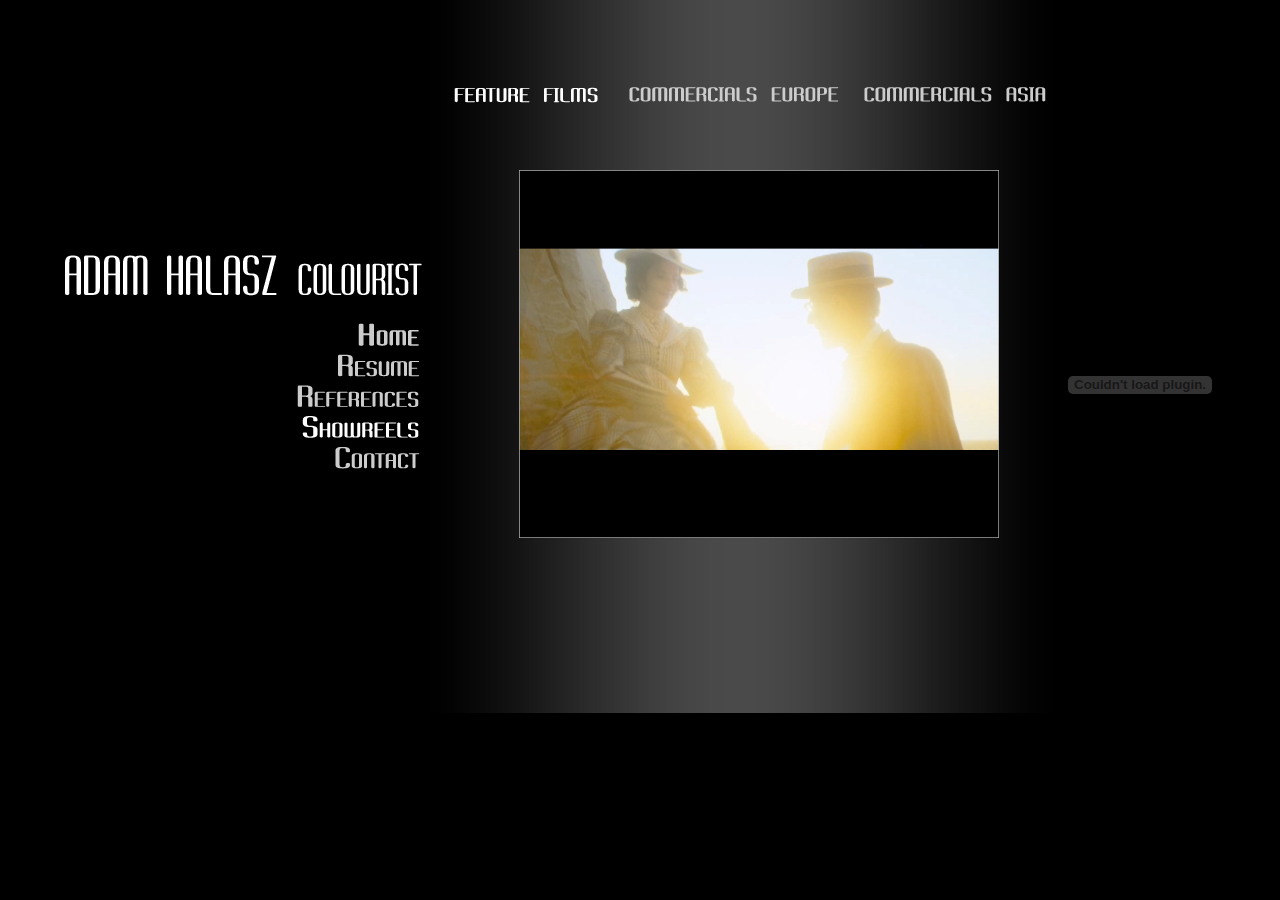
<file: showreels_feature_films.html>
<!DOCTYPE html PUBLIC "-//W3C//DTD XHTML 1.0 Transitional//EN" "http://www.w3.org/TR/xhtml1/DTD/xhtml1-transitional.dtd">
<html xmlns="http://www.w3.org/1999/xhtml">
<head>
    <title>Adam Halasz colourist</title>
    <meta http-equiv="Content-Type" content="text/html; charset=UTF-8" />
    <link href="css/adamHalasz_website2.css" rel="stylesheet" type="text/css" />
    <link href="css/colorbox.css" rel="stylesheet" type="text/css" />
    <link rel="shortcut icon" href="favicon.ico" type="image/x-icon" />
    <script type="text/javascript" src="//cdnjs.cloudflare.com/ajax/libs/jquery/2.1.0/jquery.min.js"></script>
</head>
<body>
<div id="hatter">
  <div id="hatter_csik" class="csikos_hatteru" >    <div id="div_showreels_submenu" class="div-showreels-submenu-top">
        <div id="div_showreels_submenu_films" class="div_showreels_submenu_item">
            <a href="showreels_feature_films.html"><img class="img-showreels-menu-item-selected" alt="feature_films" src="img/menu_gomb_showreels_feature_films.png" width="210" height="85" /></a> <!-- width="210" -->
        </div>
        <div id="div_showreels_submenu_europe" class="div_showreels_submenu_item">
            <a href="showreels_commercials_europe.html"><img class="img-showreels-menu-item" alt="commercials_europe" src="img/menu_gomb_showreels_comm_europe.png" width="210" height="85" /></a>
        </div>
        <div id="div_showreels_submenu_asia" class="div_showreels_submenu_item">
            <a href="showreels_commercials_asia.html"><img class="img-showreels-menu-item" alt="commercials_asia" src="img/menu_gomb_showreels_comm_asia.png" width="210" height="85" /></a>
        </div>
    </div>
    <!-- FEATURE_FILMS -->
    <div class="video-img-grid-center" >

    <div class='grid-one-result-center'>
        <a href="http://player.vimeo.com/video/15321841" class="vimeo"><img class='grid-img' src='videos/feature_film_showreel/Feature%20Film%20Showreel.png' alt='Feature Film Showreel' title='Feature Film Showreel' width='480' /></a>
    </div>    </div>    
<!-- All cases together -->

      </div>  <!-- end of div#hatter_csik -->
  <div id="hatter_menu">
    <div id="adamHalaszColourist">
        <a href="index.html" class="img-link-a">
            <img id="img_maintitle" src="png/adamhalaszcolourist.png" alt="adam halasz colourist" width="367" height="59" />
        </a>
    </div>
    <div id="menu">
      <div id="menu_home"><a class="menuitem-a" href="index.html"><img id="img_menu_home" src="img/menu_home.png" alt="menu_home" width="139" height="93" class="img-menu-item" /></a></div>
      <div id="menu_resume"><a class="menuitem-a" href="resume.html"><img id="img_menu_resume" src="img/menu_resume.png" alt="menu_resume" width="139" height="93" class="img-menu-item" /></a></div>
      <div id="menu_references"><a class="menuitem-a" href="http://www.imdb.com/name/nm2840655/" target="_blank"><img id="img_menu_references" src="img/menu_gomb_references.png" alt="menu_references" width="139" height="93" class="img-menu-item" /></a></div>
      <div id="menu_showreels"><a class="menuitem-a" href="showreels.html"><img id="img_menu_showreels" src="img/menu_showreels.png" alt="menu_showreels" width="139" height="93" class="img-menu-item-selected" /></a></div>
      <div id="menu_contact"><a class="menuitem-a" href="contact.html"><img id="img_menu_contact" src="img/menu_contact.png" alt="menu_contact" width="139" height="93" class="img-menu-item" /></a></div>
    </div>  </div>
  <div id="hatter_showreels_flash">
<div id="div_showreels_flash2">
    <object classid="clsid:d27cdb6e-ae6d-11cf-96b8-444553540000" codebase="http://download.macromedia.com/pub/shockwave/cabs/flash/swflash.cab#version=10,0,0,0" width="157" height="369" id="flash_showreels_mod" align="middle">
    <param name="allowScriptAccess" value="sameDomain" />
    <param name="allowFullScreen" value="false" />
    <param name="movie" value="../flash/flash_showreels_mod.swf" /><param name="quality" value="high" /><param name="bgcolor" value="#ffffff" />	
    <embed src="flash/flash_showreels_mod.swf" quality="high" bgcolor="#ffffff" width="157" height="369" name="flash_showreels_mod" align="middle" allowScriptAccess="sameDomain" allowFullScreen="false" type="application/x-shockwave-flash" pluginspage="http://www.adobe.com/go/getflashplayer" />
    </object>
</div>

  </div>  
</div>
    <script src="js/jquery.colorbox-min.js" type="text/javascript"></script>
    <script src="js/main.js?2014031301" type="text/javascript"></script>
</body>
</html>
</file>
<file: css/adamHalasz_website2.css>
body {
    background-color: #000000;
	/*height: 713px;
    max-height: 713px;*/
	width: 1157px;
    max-width: 1157px;
	margin: 0 auto;
	padding: 0;
}


#hatter {
	background-color: #000000;
	position: relative;
	/*height: 713px;*/
	width: 1117px;
	left: 0px;
	top: 0px;
}
#hatter_csik {
	position: absolute;
	height: 713px;
	width: 638px;
	left: 362px;
	top: 0px;
}
#hatter_csik_resume {
	position: absolute;
	/*height: 713px;*/
	width: 638px;
	left: 362px;
	top: 0px;
}
#hatter_csik_showrheels{
	position: absolute;
	height: 800px;
	width: 638px;
	left: 362px;
	top: 0px;
}

#hatter_showreels_flash {
    position: absolute;
    top: 200px;
    left: 1000px;
    width: 157px;
    height: 369px;
    background-color: #000000;
}

#home_kep {
	position: absolute;
	height: 513px;
	width: 499px;
	bottom: 0px;
	left: 70px;
}
#adamHalaszColourist {
	position: absolute;
	height: 59px;
	width: 367px;
	left: -5px; /* bad size hack solution */
	top: 246px;
    overflow: hidden;
}
#menu {
	position: absolute;
	height: 155px;
	width: 139px;
	top: 319px;
	right: 0px;
    
}
#menu_home {
	position: absolute;
	height: 31px;
	width: 139px;
	left: 0px;
	top: 0px;
    overflow: hidden;
}
#menu_resume {
	position: absolute;
	height: 31px;
	width: 139px;
	left: 0px;
	top: 31px;
    overflow: hidden;
}
#menu_references {
	position: absolute;
	height: 31px;
	width: 139px;
	left: 0px;
	top: 62px;
    overflow: hidden;
}
#menu_showreels {
	position: absolute;
	height: 31px;
	width: 139px;
	left: 0px;
	top: 93px;
    overflow: hidden;
}
#menu_contact {
	position: absolute;
	height: 31px;
	width: 139px;
	left: 0px;
	bottom: 0px;
    overflow: hidden;
}



#hatter_menu {
	background-color: #000000;
	position: absolute;
	height: 713px;
	width: 362px;
	left: 0px;
	top: 0px;
}
#contact_kep {
	height: 494px;
	width: 416px;
	position: absolute;
	left: 40px;
	top: 20px;
}
#contact_adatok {
	position: absolute;
	height: 84px;
	width: 416px;
	left: 0px;
	top: 290px;
}
.contact-item {
    position: absolute;
    left: 0px;
    width: 416px;
    height: 21px;
    overflow: hidden;
}
#contact-item-1 {
    top: 0px;
}
#contact-item-2 {
    top: 21px;
}
#contact-item-3 {
    top: 42px;
}
#contact-item-4 {
    top: 63px;
}

.contact-item-img {
    position: absolute;
    top: 0px;
    clip:rect(0px, 416px, 21px, 0px);
    border: 0;

}
.contact-item-img:hover {
    position: absolute;
    top: -21px;
    clip:rect(21px, 416px, 42px, 0px);
    border: 0;

}

#showreels_flash {
	position: absolute;
	height: 215px;
	width: 634px;
	left: 0px;
	top: 305px;
}

.img-menu-item {
    position: absolute;
    top: 0px;
    /* top, right, bottom, left */
    clip:rect(0px, 139px, 31px, 0px);
    border: 0;
}
.img-menu-item:hover {
    position: absolute;
    top: -31px;
    clip:rect(31px, 139px, 62px, 0px);
    border: 0;
}
.img-menu-item:active {
    position: absolute;
    top: -62px;
    clip:rect(62px, 139px, 93px, 0px);
    border: 0;
}
.img-menu-item-selected, .img-menu-item-selected:active {
    position: absolute;
    top: -62px;
    clip:rect(62px, 139px, 93px, 0px);
    border: 0;
}
/*
.img-menu-item-selected:hover {
    position: absolute;
    top: -31px;
    clip:rect(31px, 139px, 62px, 0px);
    border: 0;
}
*/


.menuitem-a {
    text-decoration: none;
}

.csikos_hatteru {
    background-image: url('../img/hatter_csik_1px.png');
    background-repeat: repeat-y;
    /*background: url('../img/hatter_csik_1px.png') y-repeat top left;*/
}

#div_references_content {
    position: relative;
    margin-left: 70px;
    margin-right: 70px;
    margin-top: 540px;
    font-size: 18px;
    font-family: Verdana, sans-serif;
    color: #cccccc;
}
#div_references_content a {
    text-decoration: none;
    color: #cccccc;
}
#div_references_content a:hover {
    text-decoration: none;
    color: #e0e0e0;
}
#div_references_content a:active {
    text-decoration: none;
    color: #ffffff;
}

#div_resume_content {
    position: relative;
    margin-left: 70px;
    margin-right: 70px;
    margin-top: 50px;
    font-size: 12px;
    font-family: Verdana, sans-serif;
    color: #cccccc;
    
}

.img-link-a {
    text-decoration: none;
}

#img_maintitle {
    border: 0;
}

#div_resume_picture {
    position: absolute;
    overflow: hidden;
    top: 70px;
    left: 205px;
    width: 150px;
    height: 150px;
}

.div-showreels-submenu-top {
    position: absolute;
    overflow: hidden;
    left: 0px;
    height: 28px;
    width: 638px;
    top: 80px;
} 
.div-showreels-submenu-centered {
    position: absolute;
    overflow: hidden;
    left: 0px;
    height: 28px;
    width: 638px;
    top: 355px;
}
/*
#div_showreels_submenu {
}
*/
.div_showreels_submenu_item {
    position: absolute;
    overflow: hidden;
    width: 210px;
    height: 28px; 
    top: 0px;    
}
#div_showreels_submenu_films {
    left: -3px; /* keves a hely, no :) */
}
#div_showreels_submenu_europe {
    left: 205px;
}
#div_showreels_submenu_asia {
    left: 425px;
}


    /* top, right, bottom, left */

.img-showreels-menu-item {
    position: absolute;
    top: 0px;
    clip:rect(0px, 210px, 28px, 0px);
    border: 0 none;
}

.img-showreels-menu-item:hover {
    position: absolute;
    top: -28px;
    clip:rect(28px, 210px, 56px, 0px);
    border: 0 none;
}

.img-showreels-menu-item:active {
    position: absolute;
    top: -56px;
    clip:rect(56px, 210px, 84px, 0px);
    border: 0 none;
}


.img-showreels-menu-item-selected, .img-showreels-menu-item-selected:active {
    position: absolute;
    top: -56px;
    clip:rect(56px, 210px, 84px, 0px);
    border: 0 none;
}

/*
#div_showreels_flash {
    position: absolute;
    top: 300px;
    left: 5px;
    width: 632px;
    height: 215px;
    background-color: black;
}
*/
/*
#div_showreels_flash2 {
    position: absolute;
    top: 0px;
    left: 0px;
    width: 157px;
    height: 369px;
    background-color: black;
    overflow: hidden;
}
*/
#div_showreels_flash2 {
    position: absolute;
    top: 0px;
    left: 0px;
    width: 156px; /* -1 pix because of IE */
    height: 368px; /* ditto */
    background-color: black;
    overflow: hidden;
}

.video-img-grid {
    position: absolute;
    top: 120px;
    left: 5px;
    width: 630px;
    /*height: 215px;*/
    padding-top: 5px;
    padding-left: 15px;
    padding-right: 10px;
}

.grid-all-results {

}

.grid-one-result {
    display: inline-block;
    margin: 5px;
}

.grid-img {
    border: 0px none;
}


.video-img-grid-center {
    position: absolute;
    top: 120px;
    left: 5px;
    width: 630px;
    /*height: 215px;*/
    padding-top: 45px;
    padding-left: 15px;
    padding-right: 10px;
    text-align: center;

}
.grid-one-result-center {
    display: block;
    margin: 5px;
}


/* TODO just for debug purposes */
.div-debug {
    background-color: black;
    color: lightgreen;
    font-size: 14px;
}

/* link colors */
a:link {color:#FFFFFF}      /* unvisited link */
a:visited {color:#FFFFFF}  /* visited link */
a:hover {color:#AAAAAA}  /* mouse over link */
a:active {color:#AAAAAA}  /* selected link */
</file>
<file: css/colorbox.css>
/*
    Colorbox Core Style:
    The following CSS is consistent between example themes and should not be altered.
*/
#colorbox, #cboxOverlay, #cboxWrapper{position:absolute; top:0; left:0; z-index:9999; overflow:hidden;}
#cboxWrapper {max-width:none;}
#cboxOverlay{position:fixed; width:100%; height:100%;}
#cboxMiddleLeft, #cboxBottomLeft{clear:left;}
#cboxContent{position:relative;}
#cboxLoadedContent{overflow:auto; -webkit-overflow-scrolling: touch;}
#cboxTitle{margin:0;}
#cboxLoadingOverlay, #cboxLoadingGraphic{position:absolute; top:0; left:0; width:100%; height:100%;}
#cboxPrevious, #cboxNext, #cboxClose, #cboxSlideshow{cursor:pointer;}
.cboxPhoto{float:left; margin:auto; border:0; display:block; max-width:none; -ms-interpolation-mode:bicubic;}
.cboxIframe{width:100%; height:100%; display:block; border:0; padding:0; margin:0;}
#colorbox, #cboxContent, #cboxLoadedContent{box-sizing:content-box; -moz-box-sizing:content-box; -webkit-box-sizing:content-box;}

/* 
    User Style:
    Change the following styles to modify the appearance of Colorbox.  They are
    ordered & tabbed in a way that represents the nesting of the generated HTML.
*/
#cboxOverlay{background:url(images/overlay.png) repeat 0 0;}
#colorbox{outline:0;}
    #cboxTopLeft{width:21px; height:21px; background:url(images/controls.png) no-repeat -101px 0;}
    #cboxTopRight{width:21px; height:21px; background:url(images/controls.png) no-repeat -130px 0;}
    #cboxBottomLeft{width:21px; height:21px; background:url(images/controls.png) no-repeat -101px -29px;}
    #cboxBottomRight{width:21px; height:21px; background:url(images/controls.png) no-repeat -130px -29px;}
    #cboxMiddleLeft{width:21px; background:url(images/controls.png) left top repeat-y;}
    #cboxMiddleRight{width:21px; background:url(images/controls.png) right top repeat-y;}
    #cboxTopCenter{height:21px; background:url(images/border.png) 0 0 repeat-x;}
    #cboxBottomCenter{height:21px; background:url(images/border.png) 0 -29px repeat-x;}
    #cboxContent{background:#fff; overflow:hidden;}
        .cboxIframe{background:#fff;}
        #cboxError{padding:50px; border:1px solid #ccc;}
        #cboxLoadedContent{margin-bottom:28px;}
        #cboxTitle{position:absolute; bottom:4px; left:0; text-align:center; width:100%; color:#949494;}
        #cboxCurrent{position:absolute; bottom:4px; left:58px; color:#949494;}
        #cboxLoadingOverlay{background:url(images/loading_background.png) no-repeat center center;}
        #cboxLoadingGraphic{background:url(images/loading.gif) no-repeat center center;}

        /* these elements are buttons, and may need to have additional styles reset to avoid unwanted base styles */
        #cboxPrevious, #cboxNext, #cboxSlideshow, #cboxClose {border:0; padding:0; margin:0; overflow:visible; width:auto; background:none; }
        
        /* avoid outlines on :active (mouseclick), but preserve outlines on :focus (tabbed navigating) */
        #cboxPrevious:active, #cboxNext:active, #cboxSlideshow:active, #cboxClose:active {outline:0;}

        #cboxSlideshow{position:absolute; bottom:4px; right:30px; color:#0092ef;}
        #cboxPrevious{position:absolute; bottom:0; left:0; background:url(images/controls.png) no-repeat -75px 0; width:25px; height:25px; text-indent:-9999px;}
        #cboxPrevious:hover{background-position:-75px -25px;}
        #cboxNext{position:absolute; bottom:0; left:27px; background:url(images/controls.png) no-repeat -50px 0; width:25px; height:25px; text-indent:-9999px;}
        #cboxNext:hover{background-position:-50px -25px;}
        #cboxClose{position:absolute; bottom:0; right:0; background:url(images/controls.png) no-repeat -25px 0; width:25px; height:25px; text-indent:-9999px;}
        #cboxClose:hover{background-position:-25px -25px;}

/*
  The following fixes a problem where IE7 and IE8 replace a PNG's alpha transparency with a black fill
  when an alpha filter (opacity change) is set on the element or ancestor element.  This style is not applied to or needed in IE9.
  See: http://jacklmoore.com/notes/ie-transparency-problems/
*/
.cboxIE #cboxTopLeft,
.cboxIE #cboxTopCenter,
.cboxIE #cboxTopRight,
.cboxIE #cboxBottomLeft,
.cboxIE #cboxBottomCenter,
.cboxIE #cboxBottomRight,
.cboxIE #cboxMiddleLeft,
.cboxIE #cboxMiddleRight {
    filter: progid:DXImageTransform.Microsoft.gradient(startColorstr=#00FFFFFF,endColorstr=#00FFFFFF);
}
</file>
